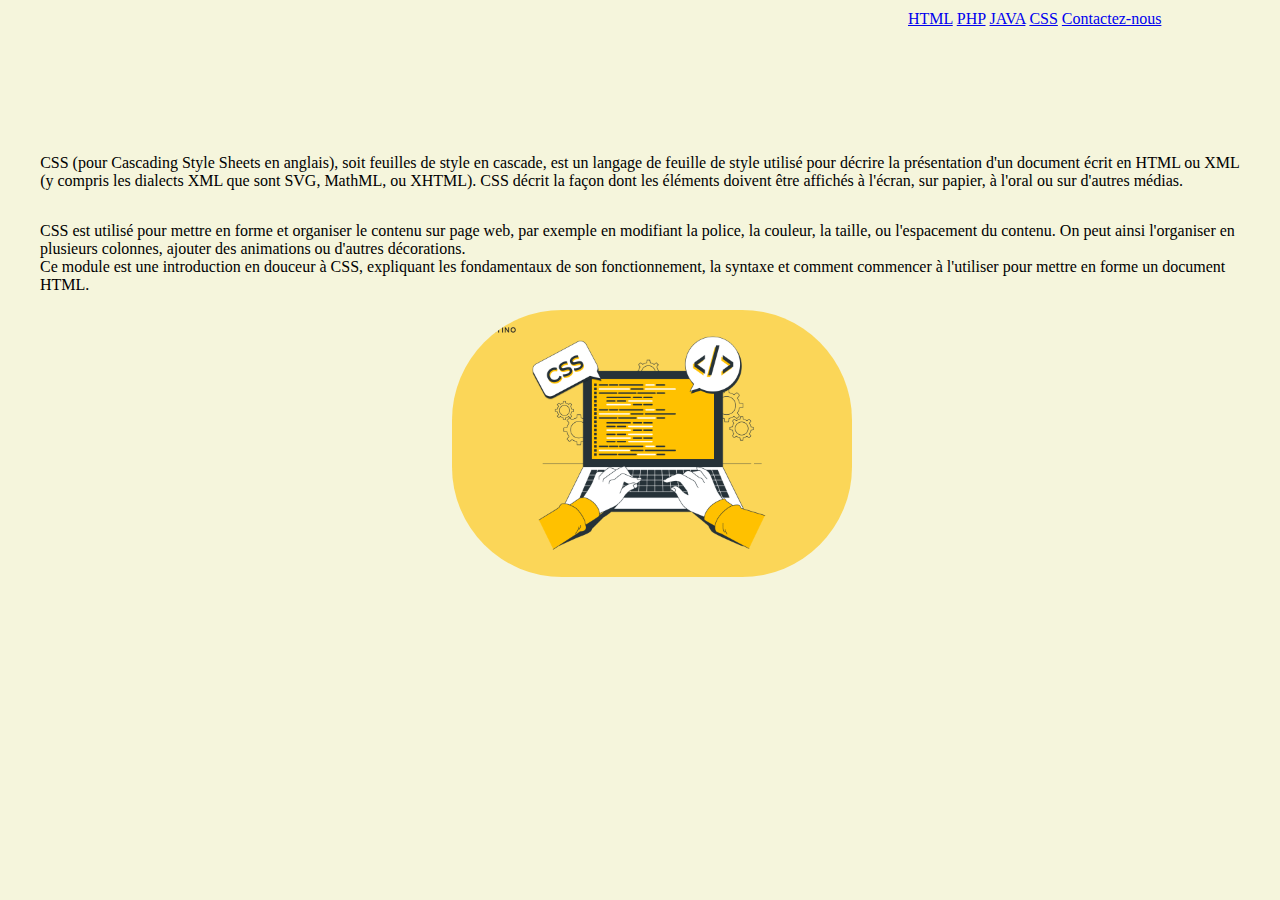
<file: CSS.html>
<!DOCTYPE html>
<html lang="en">
  <head>
    <meta charset="UTF-8" />
    <meta name="viewport" content="width=device-width, initial-scale=1.0" />
    <title>Test1</title>
    <link rel="stylesheet" type="text/css" href="styledemonsite.css" />
    <style type="text/css">
      img {
        width: 400px;
        border-radius: 110px;
        float: right;
        margin-right: 400px;
        margin-bottom: 80px;
      }
    </style>
  </head>
  <body style="background-color: beige">
    <header>
      <nav>
        <div class="haut_droite">
          <a href="index.html">HTML</a>
          <a href="PHP.html">PHP</a>
          <a href="JAVA.html">JAVA</a>
          <a href="CSS.html">CSS</a>
          <a href="Contact.html">Contactez-nous</a>
        </div>
      </nav>
    </header>

    <main>
      <div class="container">
        <p>
          CSS (pour Cascading Style Sheets en anglais), soit feuilles de style
          en cascade, est un langage de feuille de style utilisé pour décrire la
          présentation d'un document écrit en HTML ou XML <br />
          (y compris les dialects XML que sont SVG, MathML, ou XHTML). CSS
          décrit la façon dont les éléments doivent être affichés à l'écran, sur
          papier, à l'oral ou sur d'autres médias.
        </p>
        <p>
          CSS est utilisé pour mettre en forme et organiser le contenu sur page
          web, par exemple en modifiant la police, la couleur, la taille, ou
          l'espacement du contenu. On peut ainsi l'organiser en plusieurs
          colonnes, ajouter des animations ou d'autres décorations. <br />
          Ce module est une introduction en douceur à CSS, expliquant les
          fondamentaux de son fonctionnement, la syntaxe et comment commencer à
          l'utiliser pour mettre en forme un document HTML.
        </p>
      </div>
    </main>

    <footer class="img">
      <img src="css.png" width="30%" margin-left="30px" />
    </footer>
  </body>
</html>
</file>
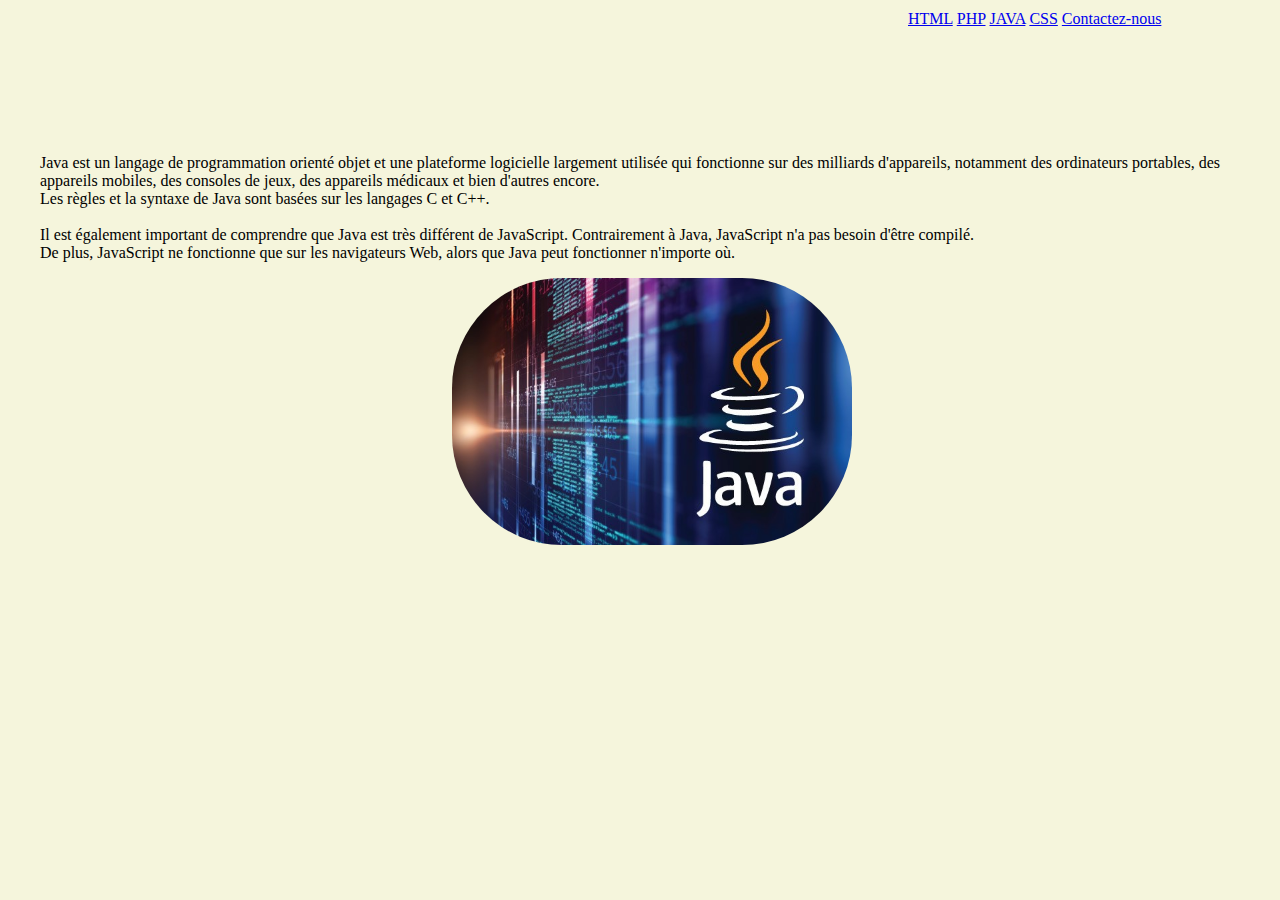
<file: JAVA.html>
<!DOCTYPE html>
<html lang="en">
  <head>
    <meta charset="UTF-8" />
    <meta name="viewport" content="width=device-width, initial-scale=1.0" />
    <title>Test1</title>
    <link rel="stylesheet" type="text/css" href="styledemonsite.css" />
    <style type="text/css">
      img {
        width: 400px;
        border-radius: 110px;
        float: right;
        margin-right: 400px;
        margin-bottom: 80px;
      }
    </style>
  </head>
  <body style="background-color: beige">
    <header>
      <div class="haut_droite">
        <a href="index.html">HTML</a>
        <a href="PHP.html">PHP</a>
        <a href="JAVA.html">JAVA</a>
        <a href="CSS.html">CSS</a>
        <a href="Contact.html">Contactez-nous</a>
      </div>
    </header>

    <main>
      <div class="container">
        <p>
          Java est un langage de programmation orienté objet et une plateforme
          logicielle largement utilisée qui fonctionne sur des milliards
          d'appareils, notamment des ordinateurs portables, des appareils
          mobiles, des consoles de jeux, des appareils médicaux et bien d'autres
          encore.
          <br />
          Les règles et la syntaxe de Java sont basées sur les langages C et
          C++.
          <br />
          <br />
          Il est également important de comprendre que Java est très différent
          de JavaScript. Contrairement à Java, JavaScript n'a pas besoin d'être
          compilé. <br />
          De plus, JavaScript ne fonctionne que sur les navigateurs Web, alors
          que Java peut fonctionner n'importe où.
        </p>
      </div>
    </main>

    <footer class="img">
      <img src="1644398047491.jpg" width="30%" margin-left="30px" />
    </footer>
  </body>
</html>
</file>
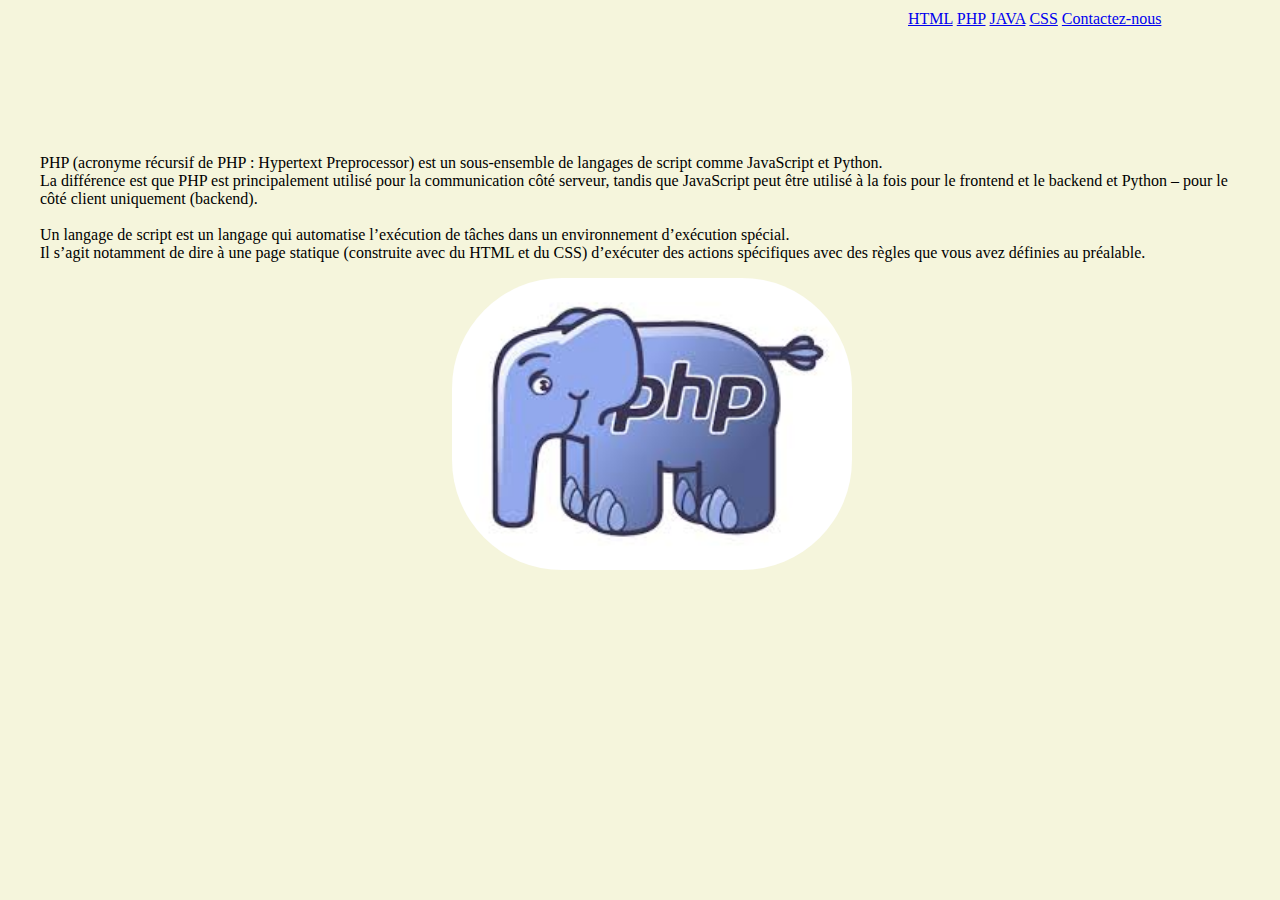
<file: PHP.html>
<!DOCTYPE html>
<html lang="en">
  <head>
    <meta charset="UTF-8" />
    <meta name="viewport" content="width=device-width, initial-scale=1.0" />
    <title>Test1</title>
    <link rel="stylesheet" type="text/css" href="styledemonsite.css" />
    <style type="text/css">
      img {
        width: 400px;
        border-radius: 110px;
        float: right;
        margin-right: 400px;
        margin-bottom: 80px;
      }
    </style>
  </head>
  <body style="background-color: beige">
    <header>
      <nav>
        <div class="haut_droite">
          <a href="index.html">HTML</a>
          <a href="PHP.html">PHP</a>
          <a href="JAVA.html">JAVA</a>
          <a href="CSS.html">CSS</a>
          <a href="Contact.html">Contactez-nous</a>
        </div>
      </nav>
    </header>

    <main>
      <div class="container">
        <p>
          PHP (acronyme récursif de PHP : Hypertext Preprocessor) est un
          sous-ensemble de langages de script comme JavaScript et Python. <br />
          La différence est que PHP est principalement utilisé pour la
          communication côté serveur, tandis que JavaScript peut être utilisé à
          la fois pour le frontend et le backend et Python – pour le côté client
          uniquement (backend).
          <br />
          <br />
          Un langage de script est un langage qui automatise l’exécution de
          tâches dans un environnement d’exécution spécial. <br />
          Il s’agit notamment de dire à une page statique (construite avec du
          HTML et du CSS) d’exécuter des actions spécifiques avec des règles que
          vous avez définies au préalable.
        </p>
      </div>
    </main>

    <footer class="img">
      <img src="Sans titre.jpg" width="30%" margin-left="30px" />
    </footer>
  </body>
</html>
</file>
<file: styledemonsite.css>
.droite{
	text-align: left;
	margin-left: 850px;
	border: 5px solid black; padding: 5px;
}
.stage{
	text-align: left;
	margin-bottom: 100px;
	margin-left: 850px;
	border: 5px solid black; padding: 5px;
}

.gauche{
	text-align: left;
	margin-right: 500px;
	border: 5px solid black; padding: 3px;
}
.sommaire{
	text-align: left;
	margin-right: 1100px;
	border: 5px solid black; padding: 3px;
}
.body{
	display: flex;
	flex-direction: column;
	min-height: 100vh;
	background-color:blue ;
}
.link{
	margin: 20px;
	width: fit-content;
	position: relative;
	text-decoration: 0;
	background-color: blue;
	color: white;
	padding: 10px 25px;
	border-radius: 6px;
	font: size 14px;

}



.panier{
	display: flex;
	align-items: center;
	justify-content: center;
	min-height: 100vh;
}

.panier img{
	width: 40px;
	padding: 8px;

}

.panier section {
	width: 70%;
	background-color: white;
	padding: 10px;
	border-radius: 6px;

}
.center{
	align-items: center;
}
.haut_droite{
	margin-left: 900px;
	margin-top: 10px;

}
.haut_gauche{
	margin-right: 700px;
	margin-bottom:900 px;

}
.titre{
	margin-top: 70px;
	margin-bot:900 px;
	margin-right: 100px;
	margin-left: 450px;

}

.fond{
	background-color: beige;

}
.container {
    display: flex;
    flex-wrap: wrap;
    justify-content: space-evenly;
    margin: 0 auto;
    margin-top: 20px;
    width: 100%;
    max-width: 1200px; 
    }

.container {
    display: flex;
    flex-wrap: wrap;
    justify-content: space-evenly;
    margin: 0 auto;
    margin-top: 110px;
    width: 100%;
    max-width: 1200px; 
    }

.rouge{
	color: darkviolet;
}

.blanc{
	color: white;
}
.horaire {
	text-align: left;
	margin-bottom: 300px;
	margin-left: 850px;
	border: 5px solid black; padding: 5px;

}
.ext {
	text-align: left;
	margin-top: 0px;
	margin-left: 0px;
	border: 5px solid black; padding: 5px;

}

.img {
	width: 400px;
	border-radius: 110px;
	float: right;
	margin-right: 20px;
	margin-bottom: 80px;
  }

.footer{
	margin-top: 40px;
	border: 5px solid black; padding: 5px;
}

.haut {
	margin-top: 20px;
	border: 5px solid black; padding: 5px;
}
.bas{
	margin-top: 2200px;
	border: 5px solid black; padding: 5px;
}

.espace{
	margin-left: 200px;
}
</file>
